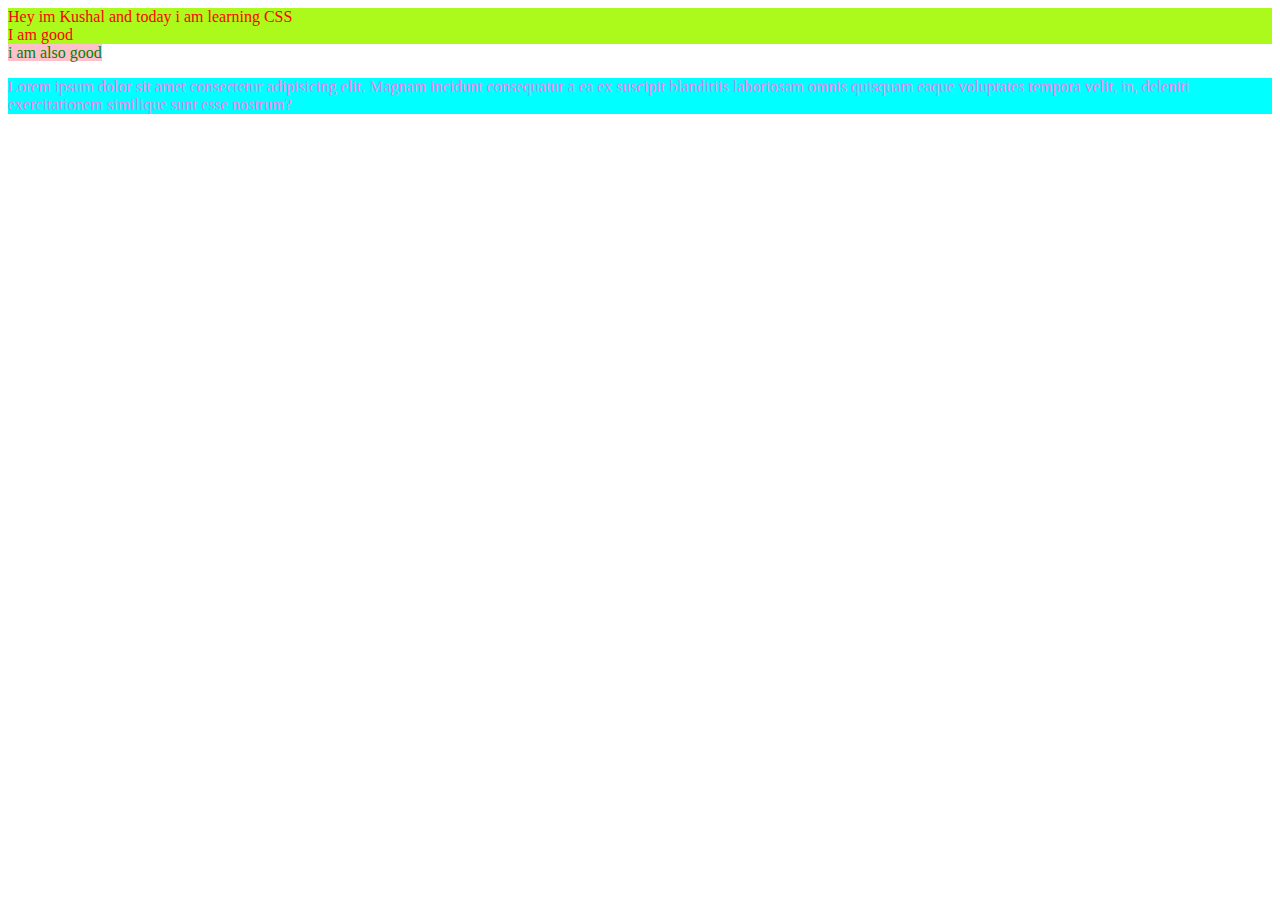
<file: css/01_intro to css/index.html>
<!DOCTYPE html>
<html lang="en">
<head>
    <meta charset="UTF-8">
    <meta name="viewport" content="width=device-width, initial-scale=1.0">
    <title>CSS</title>
    <link rel="stylesheet" href="style.css">
</head>
<body>
    <div>
        Hey im Kushal and today i am learning CSS
    </div>
    <div>
        I am good
    </div>
    <span>
        i am also good
    </span>
    <p>Lorem ipsum dolor sit amet consectetur adipisicing elit. Magnam incidunt consequatur a ea ex suscipit blanditiis laboriosam omnis quisquam eaque voluptates tempora velit, in, deleniti exercitationem similique sunt esse nostrum?</p>
</body>
</html>
</file>
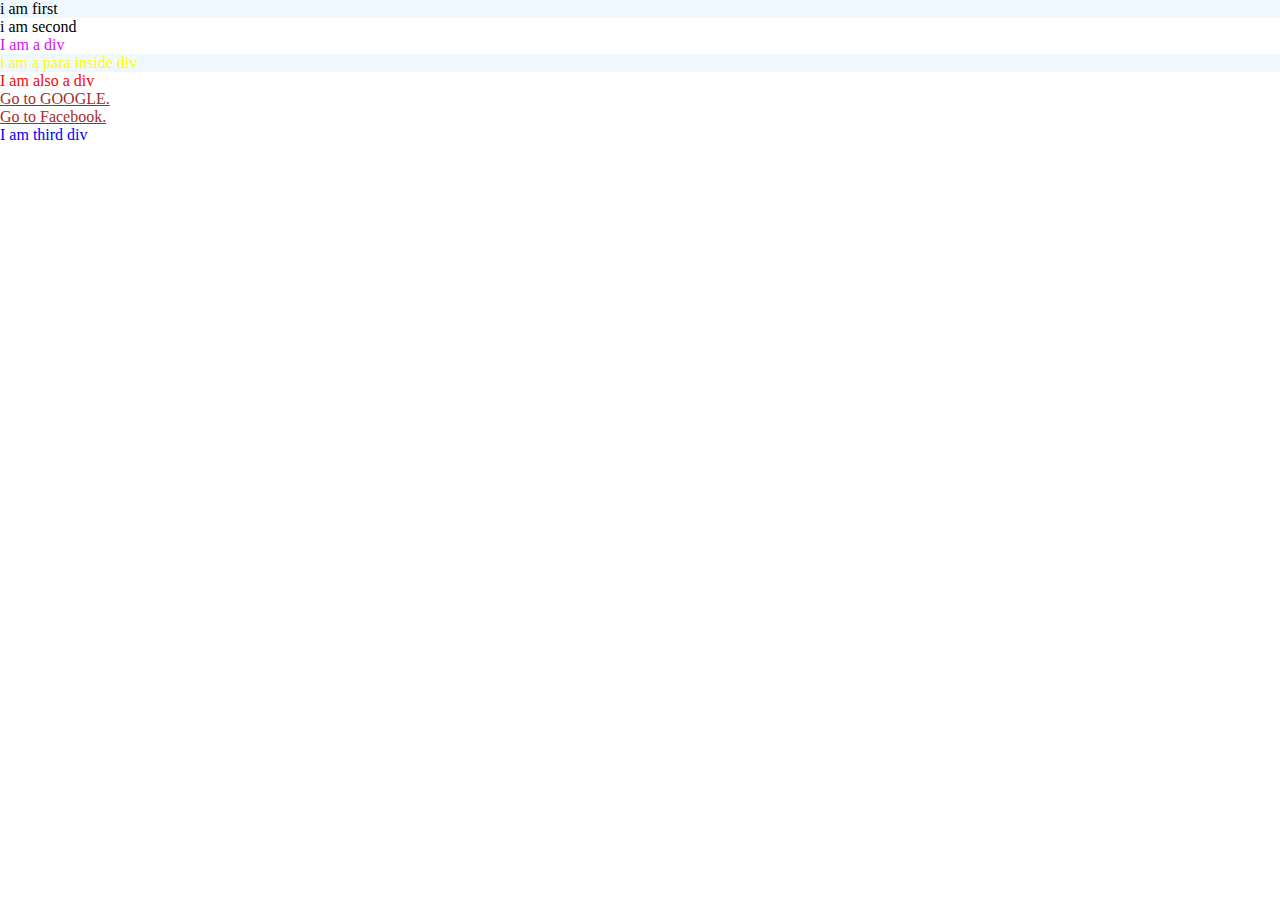
<file: css/03_selectors masterclass/index.html>
<!DOCTYPE html>
<html lang="en">
<head>
    <meta charset="UTF-8">
    <meta name="viewport" content="width=device-width, initial-scale=1.0">
    <title>CSS selectors</title>
    <style>
        /* Element selectors */
        div{
            color: rgb(216, 16, 238);
        }

         /* class selector */
         .red{
            color: red;
         }

         /* id selector */
         #green{
            color: blue;
         }

         /* child selectors */
         div>p{
            color: green; 
            }

         /* Desendent selector */
         div p{
            color: yellow;
         }

         /* universal selector */
         *{
            margin: 0%;
            padding: 0%;
         }

         /* pseudo selector */
         a:visited{
            color: purple;
         }

         a:link{
            color:brown;
         }

         a:active{
            background-color: black;
         }
         a:hover{
            background: yellow;
         }
         p:first-child{
            background-color: aliceblue;
         }
    </style>
</head>
<body>
    <main class="one">
        <p>i am first</p>
        <p>i am second</p>
    </main>
    <div>
        I am a div
        <article><p>i am a para inside div</p></article>
    </div>
    <div class="red">
        I am also a div
        
        
    </div>
    <div id="green">
        <a href="https://www.google.com">Go to GOOGLE.</a><br>
        <a href="https://www.facebook.com">Go to Facebook.</a><br>
        I am third div
    </div>
</body>
</html>
</file>
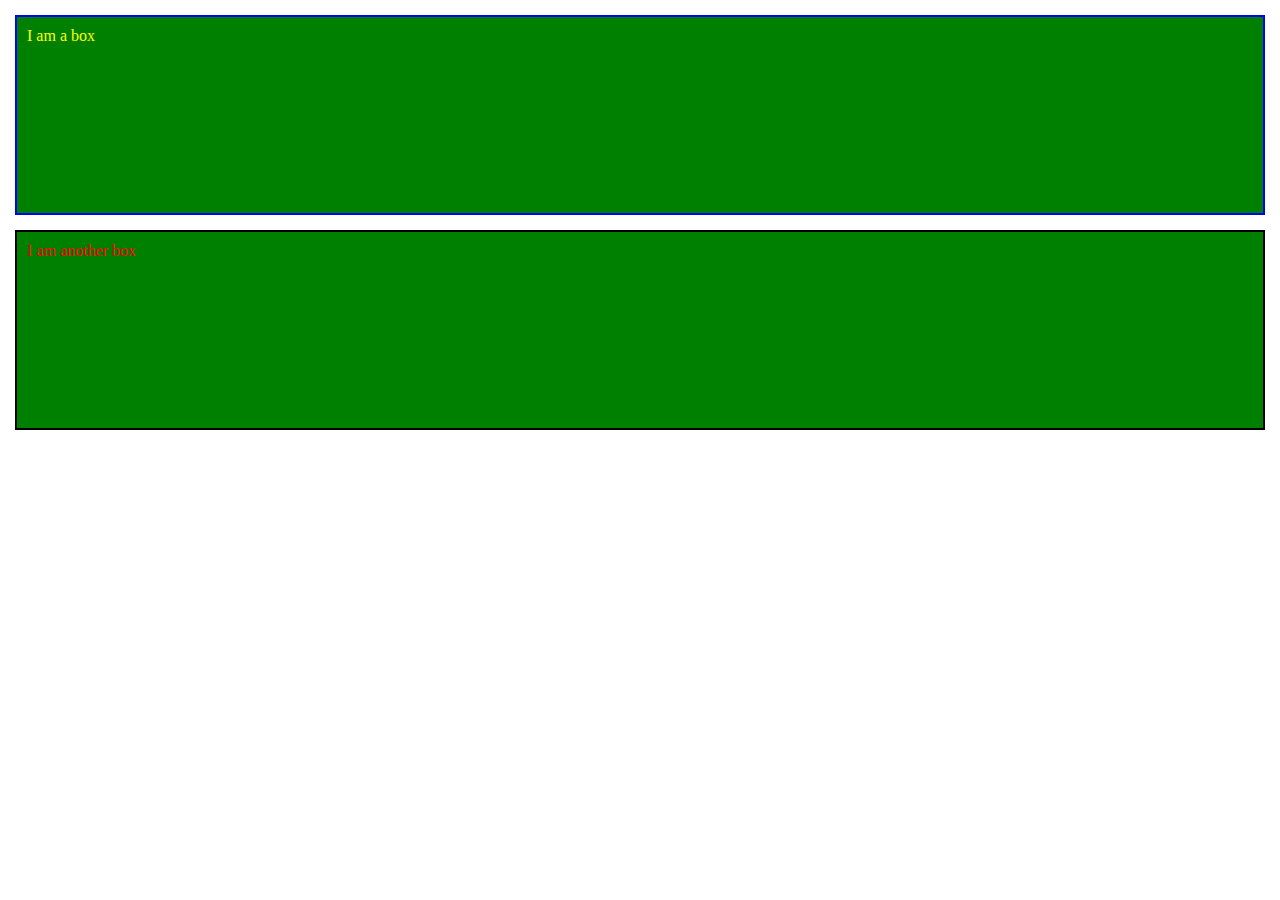
<file: css/04_box model/index.html>
<!DOCTYPE html>
<html lang="en">
  <head>
    <meta charset="UTF-8" />
    <meta name="viewport" content="width=device-width, initial-scale=1.0" />
    <title>CSS Box model</title>
    <style>
      * {
        margin: 0;
        padding: 0;
      }
      .Box {
        background-color: green;
      }
      .Box1 {
        color: yellow;
        padding: 10px;
        margin: 15px;
        border: 2px solid blue;
        height: 200px;
        box-sizing: border-box;
      }
      .Box2 {
        color: red;
        padding: 10px;
        margin: 15px;
        border: 2px solid black;
        height: 200px;
        box-sizing: border-box;
      }
      /* note: The top and bottom margins of blocks are sometimes combined
          (collapsed) into a single margin whose size is the largest of the
          individual margins (or just one of them, if they are equal),
        a behavior known as margin collapsing; */
    </style>
  </head>
  <body>
    <div class="Box Box1">I am a box</div>
    <div class="Box Box2">I am another box</div>
  </body>
</html>
</file>
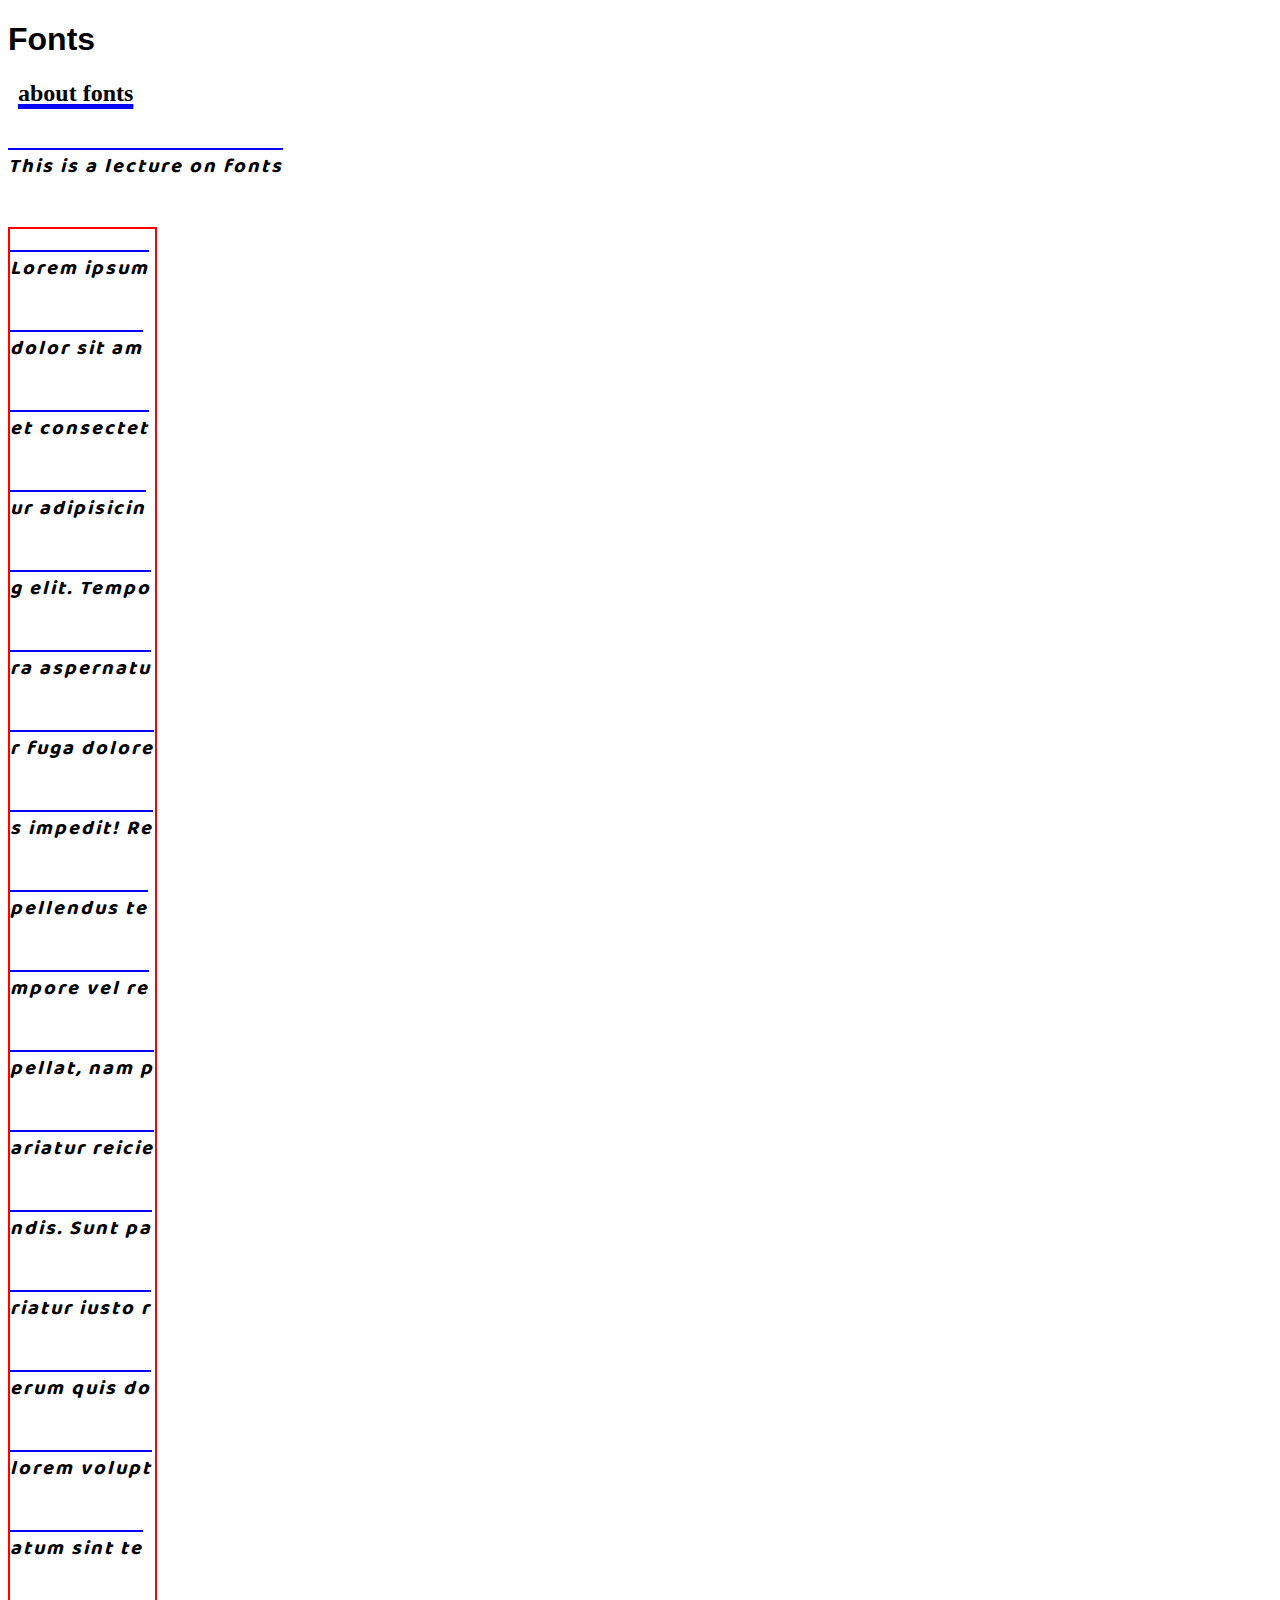
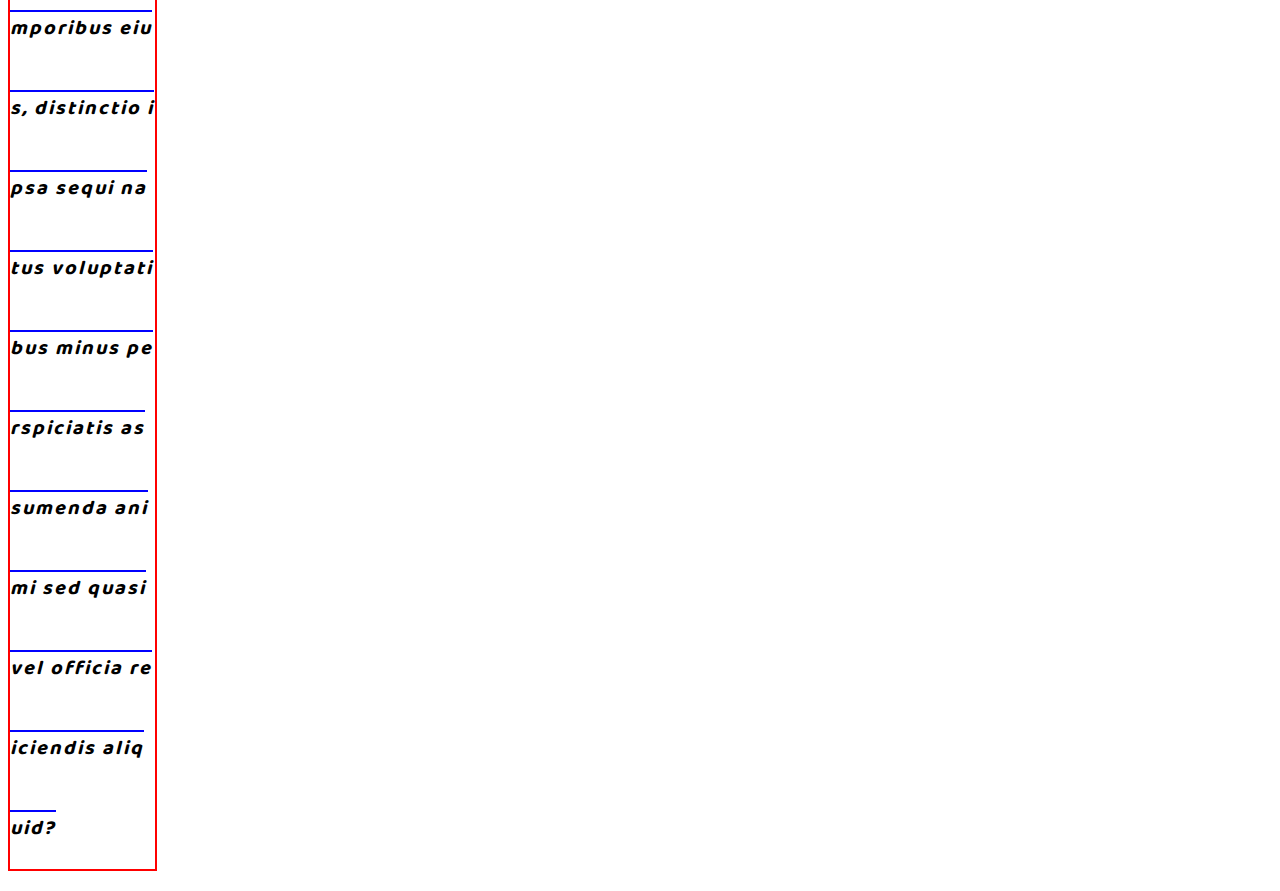
<file: css/05_Fonts,text and color/index.html>
<!DOCTYPE html>
<html lang="en">
  <head>
    <meta charset="UTF-8" />
    <meta name="viewport" content="width=device-width, initial-scale=1.0" />
    <title>Fonts, Texts and colors</title>
    <link rel="preconnect" href="https://fonts.googleapis.com" />
    <link rel="preconnect" href="https://fonts.gstatic.com" crossorigin />
    <link
      href="https://fonts.googleapis.com/css2?family=Baloo+Bhai+2:wght@400..800&display=swap"
      rel="stylesheet"
    />
    <style>
      /* @import url('https://fonts.googleapis.com/css2?family=Baloo+Bhai+2:wght@400..800&display=swap'); */
      h1 {
        font-family: "Lucida Sans", "Lucida Sans Regular", "Lucida Grande",
          "Lucida Sans Unicode", Geneva, Verdana, sans-serif;
      }
      p {
        font-family: "Baloo Bhai 2", sans-serif;
        font-style:italic;
        font-weight: bold;
        text-decoration: overline; 
        font-size: 20px;
        line-height: 4;
        letter-spacing: 2px;
        text-decoration-color: blue;
      }
      h2{
        text-transform:lowercase;
        text-decoration: underline;
        text-decoration-color: blue;
        text-decoration-thickness: 5px;
        text-indent: 10px;
        text-overflow: ellipsis;
      }
      .lorem{
        /* text-overflow: ellipsis; */
        width:145px;
        word-break: break-all;
        border: 2px solid red;
        /* overflow: hidden; */
      }
    </style>
  </head>
  <body>
    <div>
      <h1>Fonts</h1>
      <h2>
        About fonts
      </h2>
      <p>This is a lecture on fonts</p>
      <p class="lorem">
        Lorem ipsum dolor sit amet consectetur adipisicing elit. Tempora
        aspernatur fuga dolores impedit! Repellendus tempore vel repellat, nam
        pariatur reiciendis. Sunt pariatur iusto rerum quis dolorem voluptatum
        sint temporibus eius, distinctio ipsa sequi natus voluptatibus minus
        perspiciatis assumenda animi sed quasi vel officia reiciendis aliquid?
      </p>
    </div>
  </body>
</html>
</file>
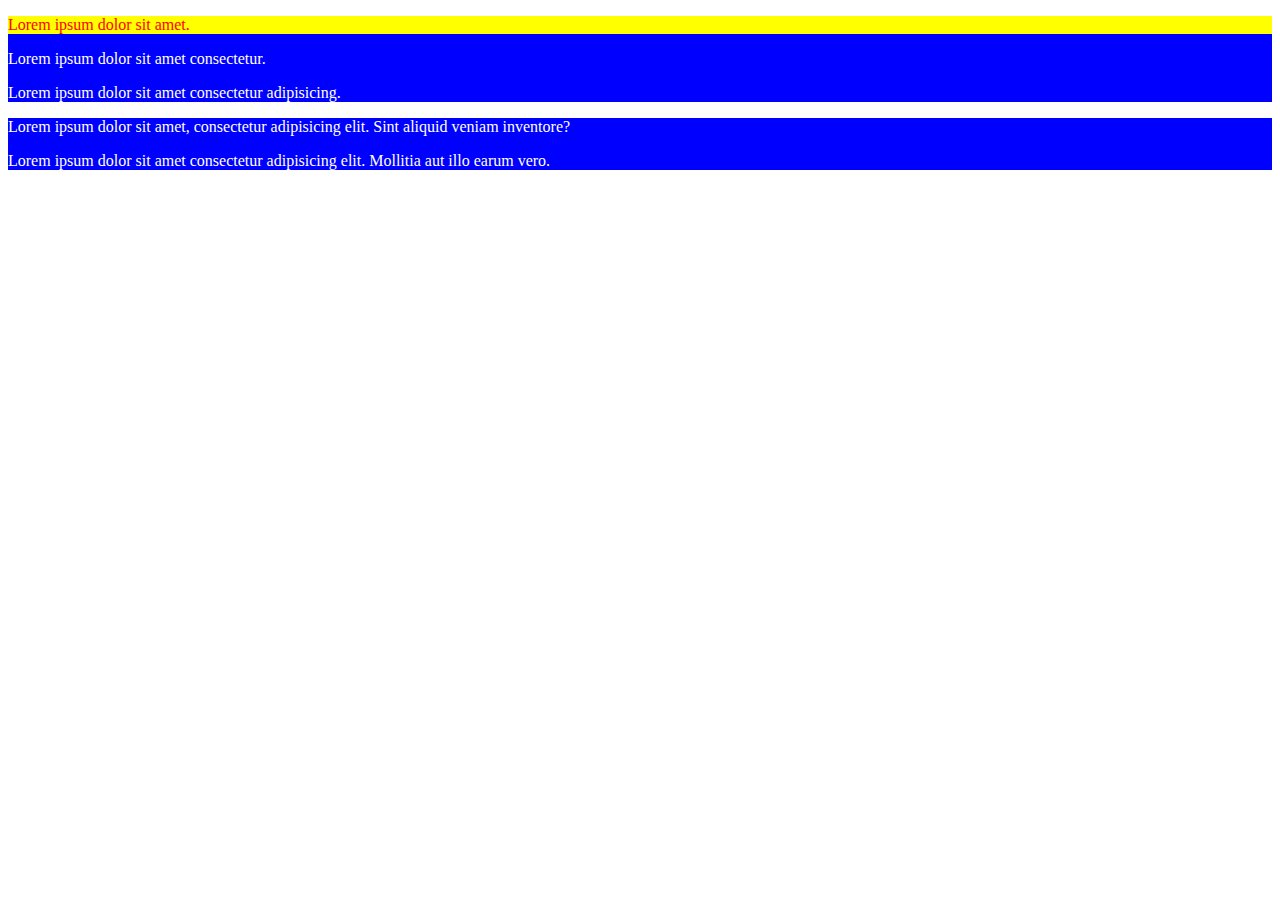
<file: css/06_Exercise/index.html>
<!-- Write html and css code to style a paragraph inside a div which contains 5 other paragraphs. The first paragraph must have background color yellow and text color red. The other paragraphs must have background color blue and text color white. The HMTL is written below for your reference. Do not change this html -->
<!DOCTYPE html>
<html lang="en">
<head>
    <meta charset="UTF-8">
    <meta name="viewport" content="width=device-width, initial-scale=1.0">
    <title>Exercise</title>
    <style>
        div{
            background-color: blue;
            color: white;
        }
        div:first-child p:first-child{
            background-color: yellow;
            color: red;
        }

    </style>
</head>
<body>
    <div>
        <p>Lorem ipsum dolor sit amet.</p>
        <p>Lorem ipsum dolor sit amet consectetur.</p>
        <p>Lorem ipsum dolor sit amet consectetur adipisicing.</p>
    </div>
    <div>
        <p>Lorem ipsum dolor sit amet, consectetur adipisicing elit. Sint aliquid veniam inventore?</p>
        <p>Lorem ipsum dolor sit amet consectetur adipisicing elit. Mollitia aut illo earum vero.</p>
    </div>
</body>
</html>
</file>
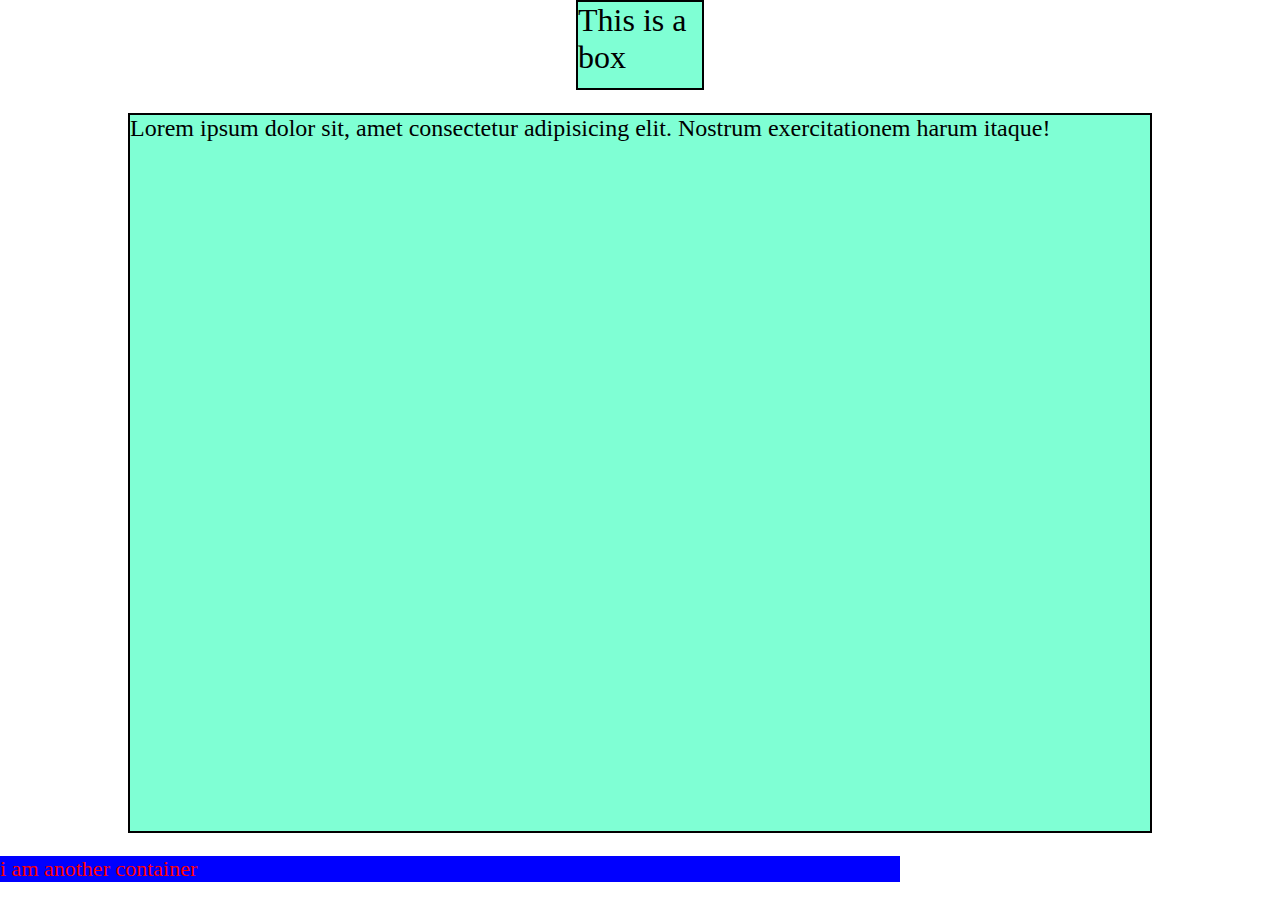
<file: css/08_css sizing units/index.html>
<!DOCTYPE html>
<html lang="en">
  <head>
    <meta charset="UTF-8" />
    <meta name="viewport" content="width=device-width, initial-scale=1.0" />
    <title>Document</title>
    <style>
      * {
        margin: 0;
        padding: 0;
      }
      .box {
        box-sizing: border-box;
        border: 2px solid black;
        /* width: 1280px; */
        width: 10vw;
        height: 10vh;
        margin: auto;
        background-color: aquamarine;
      }
      html{
        font-size: 2rem;
      }
      .container {
        box-sizing: border-box;
        border: 2px solid black;
        /* width: 1280px; */
        width: 80vw;
        height: 80vh;
        margin: 23px auto;
        background-color: aquamarine;
        font-size: 12px;
      }
      .container p{
        font-size: 2em;
      }
      .mycont{
        background-color: blue;
        color: red;
        font-size: 22px;
        width:100vmin;
      }
    </style>
  </head>
  <body>
    <div class="box">This is a box</div>
    <div class="container">
      <p>
        Lorem ipsum dolor sit, amet consectetur adipisicing elit. Nostrum
        exercitationem harum itaque!
      </p>
    </div>
    <div class="mycont">
        i am another container
    </div>
  </body>
</html>
</file>
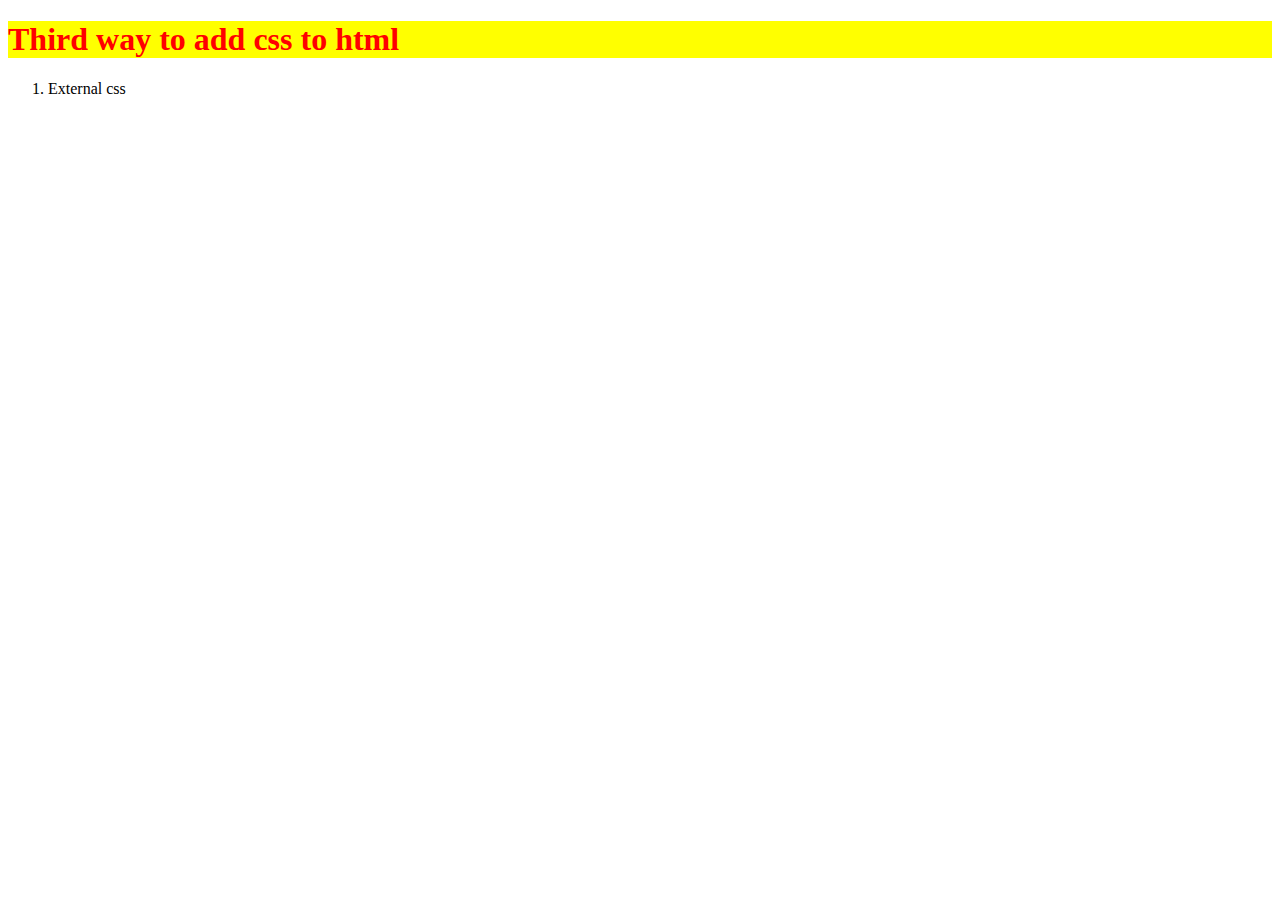
<file: css/02_inline,external and internal css/Externalcss.html>
<!DOCTYPE html>
<html lang="en">
<head>
    <meta charset="UTF-8">
    <meta name="viewport" content="width=device-width, initial-scale=1.0">
    <title>Document</title>
    <link rel="stylesheet" href="style.css">
</head>
<body>
    <h1>Third way to add css to html</h1>
    <div>
        <ol>
            <li>External css</li>
        </ol>
    </div>
</body>
</html>
</file>
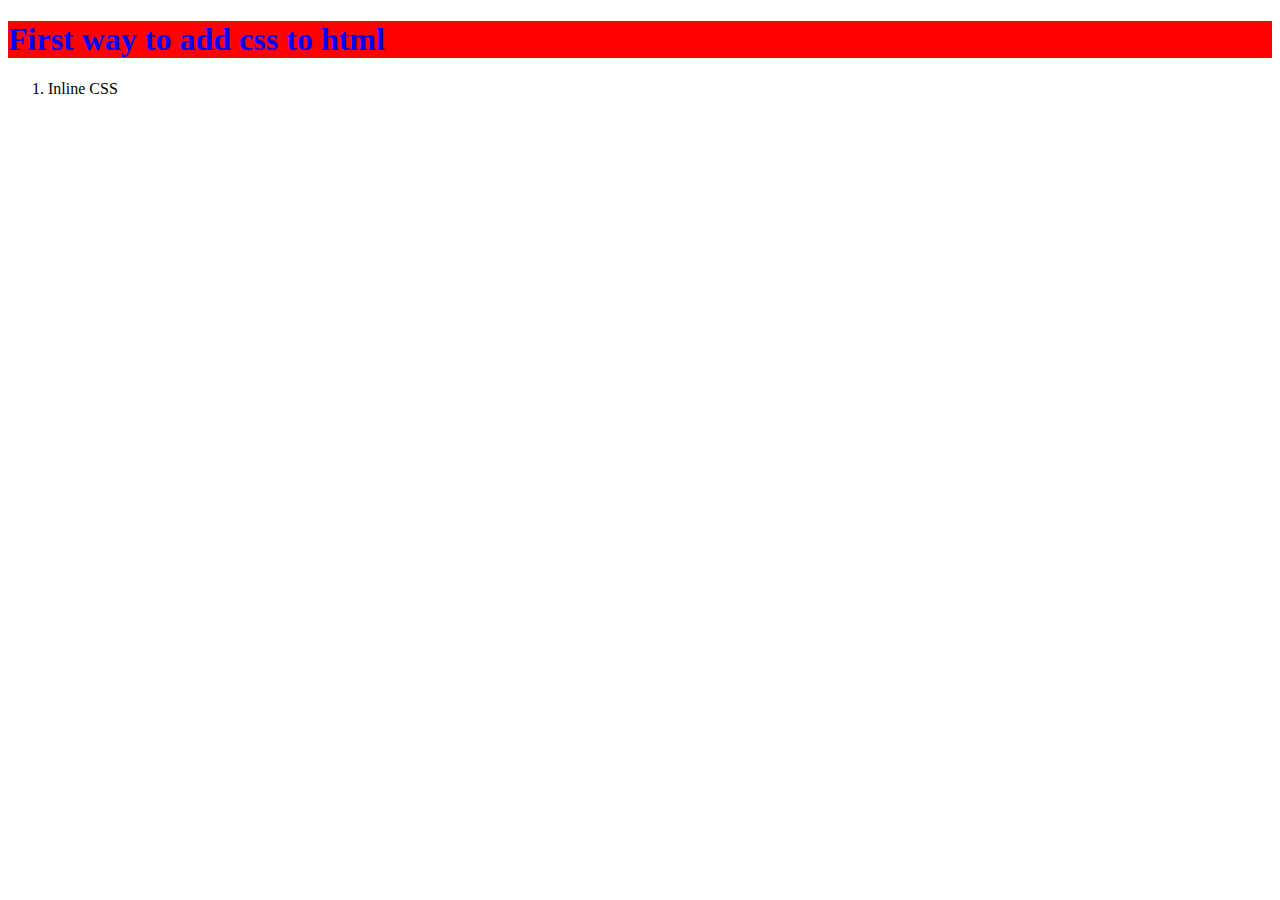
<file: css/02_inline,external and internal css/inlinecss.html>
<!DOCTYPE html>
<html lang="en">
<head>
    <meta charset="UTF-8">
    <meta name="viewport" content="width=|, initial-scale=1.0">
    <title>Document</title>
</head>
<body>
    <h1 style="color: blue; background-color: red;">
        First way to add css to html
    </h1>
    <div>
        <ol>
            <li>Inline CSS</li>
        </ol>
    </div>
</body>
</html>
</file>
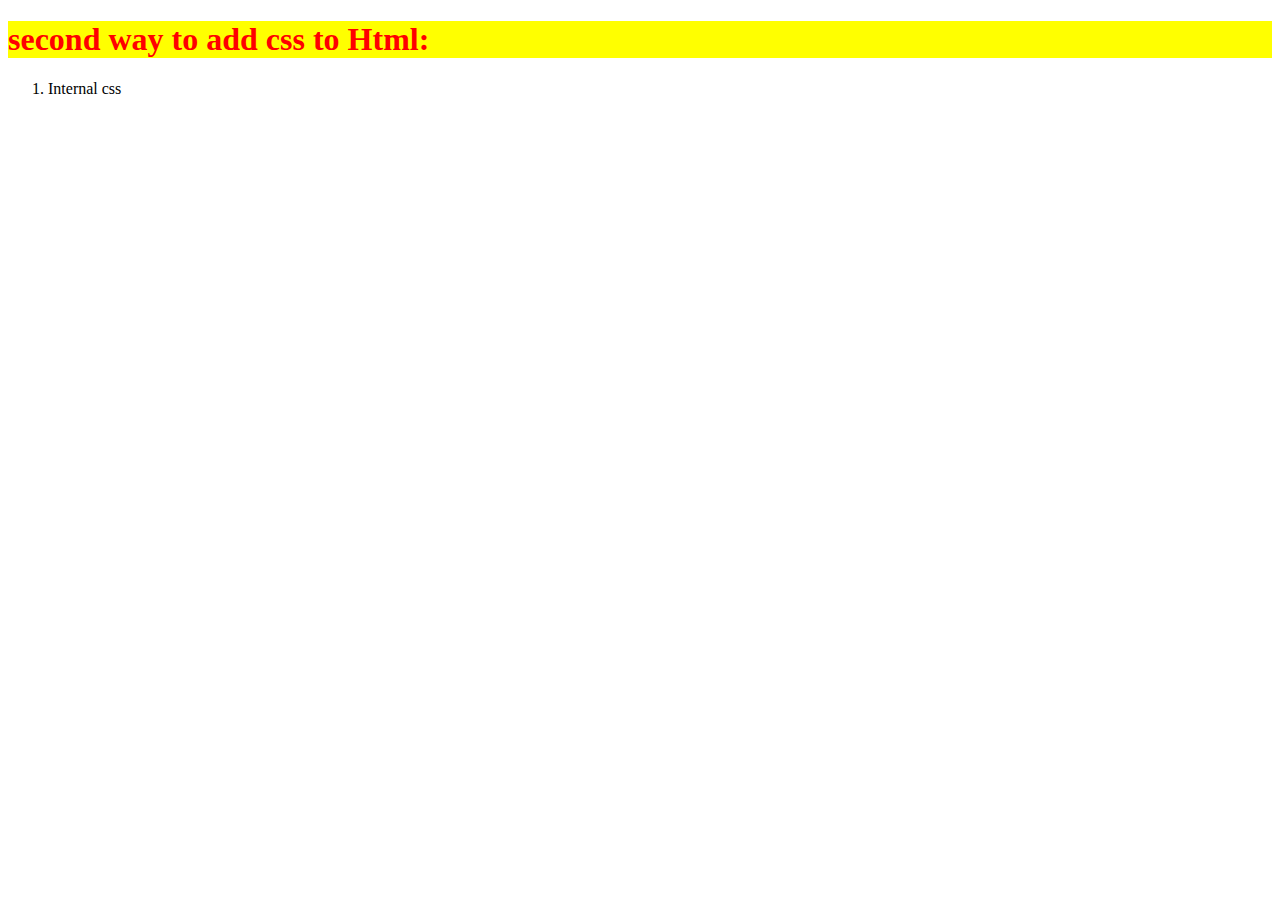
<file: css/02_inline,external and internal css/internalcss.html>
<!DOCTYPE html>
<html lang="en">
<head>
    <meta charset="UTF-8">
    <meta name="viewport" content="width=device-width, initial-scale=1.0">
    <title>Document</title>
    <style>
        h1{
            color: red;
            background-color: yellow;
        }
    </style>
</head>
<body>
    <h1>second way to add css to Html: </h1>
    <div>
        <ol>
            <li>
                Internal css
            </li>
        </ol>
    </div>
</body>
</html>
</file>
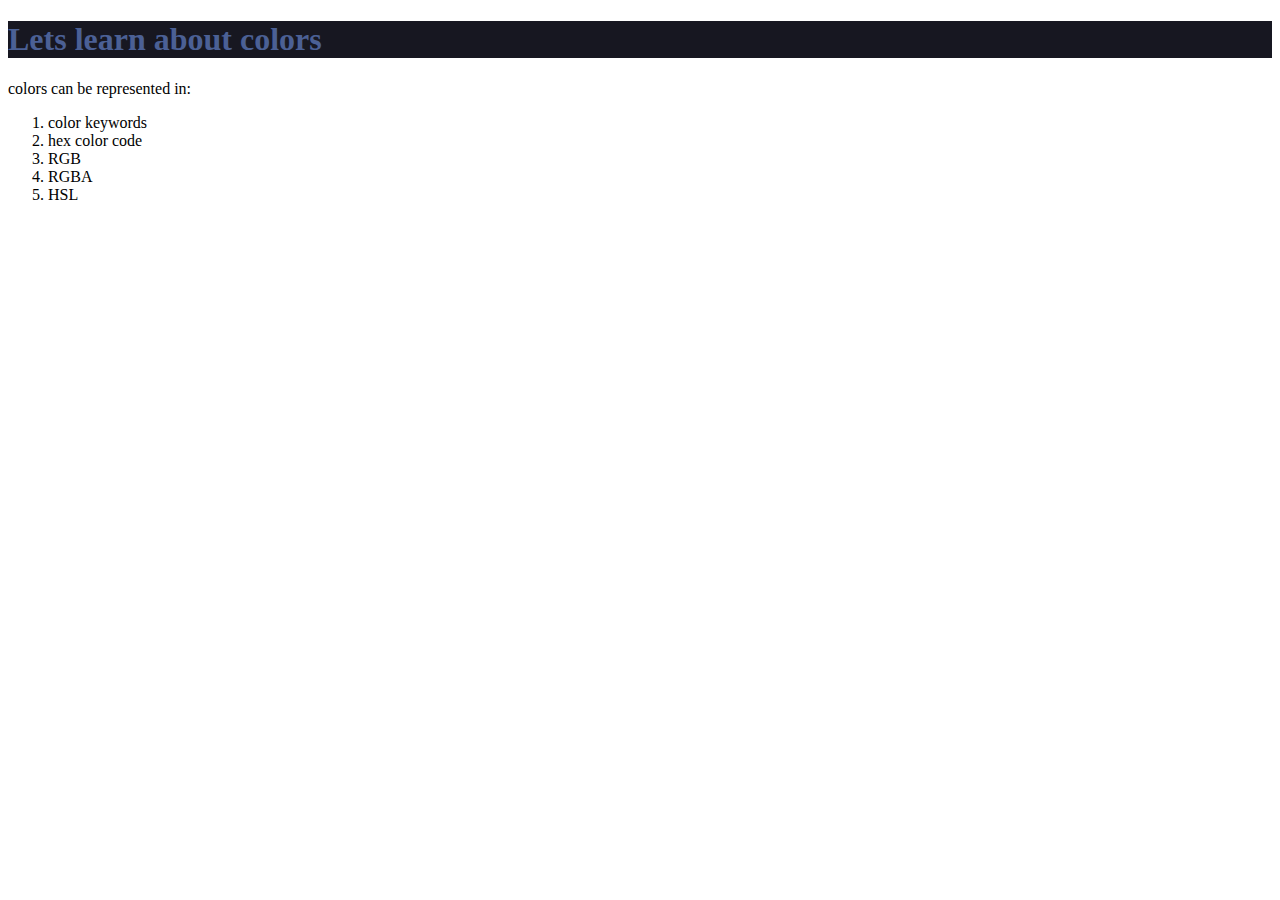
<file: css/05_Fonts,text and color/colors.html>
<!DOCTYPE html>
<html lang="en">
<head>
    <meta charset="UTF-8">
    <meta name="viewport" content="width=device-width, initial-scale=1.0">
    <title>colors</title>
    <style>
        h1{
            /* color:darkred; -Color keywords */
            /* color: #bf5850; HEX color code */
            /* color:rgb(76, 47, 172) RGB */
            /* color: rgba(45, 44, 55, 0.559)RGBA */
            color: hsl(223, 33%, 44%);
            background-color: rgb(23, 23, 33)
        }
    </style>
</head>
<body>
    <h1>Lets learn about colors</h1>
    <p>colors can be represented in:
        <ol>
            <li>color keywords</li>
            <li>hex  color code</li>
            <li>RGB </li>
            <li>RGBA </li>
            <li>HSL</li>
        </ol>
    </p>
</body>

</html>
</file>
<file: css/01_intro to css/style.css>
div{
    color: red;
    background-color: rgb(172, 250, 28);
}
span{
    color: green;
    background: pink
    ;
}
p{
    color: violet;
    background-color: aqua;
}
</file>
<file: css/02_inline,external and internal css/style.css>
h1{
    color: red;
    background-color: yellow;
}
</file>
